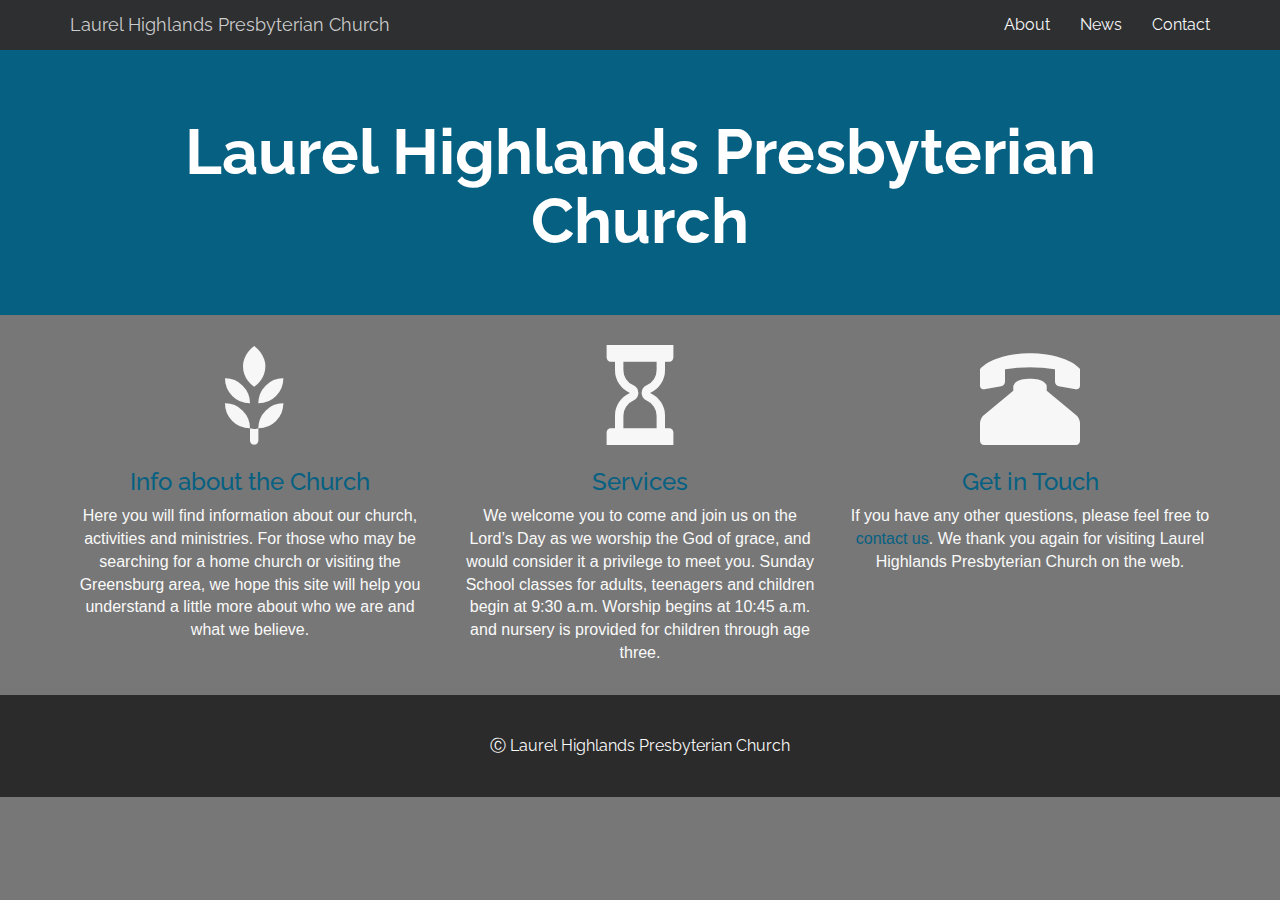
<file: index.html>
<!DOCTYPE html>
<html lang="en">
    <head>
        <meta charset="utf-8">
        <meta name="X-UA-Compatible" content="IE=edge">
        <meta name="viewport" content="width=device-width, initial-scale=1">
        <title>Laurel Highlands Presbyterian Church</title>
        <link rel="stylesheet" href="https://maxcdn.bootstrapcdn.com/bootstrap/3.3.7/css/bootstrap.min.css" integrity="sha384-BVYiiSIFeK1dGmJRAkycuHAHRg32OmUcww7on3RYdg4Va+PmSTsz/K68vbdEjh4u" crossorigin="anonymous">
        <link rel="stylesheet" href="css/styles.css">
        <link href="https://fonts.googleapis.com/css?family=Raleway:400,700" rel="stylesheet">
    </head>

    <body>
         <nav class="navbar navbar-inverse navbar-static-top">
            <div class="container">
              <div class="navbar-header">
                <button type="button" class="navbar-toggle collapsed" data-toggle="collapse" data-target="#bs-example-navbar-collapse-1" aria-expanded="false">
                  <span class="sr-only">Toggle navigation</span>
                  <span class="icon-bar"></span>
                  <span class="icon-bar"></span>
                  <span class="icon-bar"></span>
                </button>
                <a class="navbar-brand" href="#">Laurel Highlands Presbyterian Church</a>
             </div>
                <div class="collapse navbar-collapse" id="bs-example-navbar-collapse-1">
                  <ul class="nav navbar-nav navbar-right">
                    <li><a href="about.html">About</a></li>
                    <li><a href="news.html">News</a></li>
                    </li>
                      <li><a href="contact-us.html">Contact</a></li>
                    </ul>
                    </div>
                </div>
            </nav>
              <div class="jumbotron">
                  <div class="container">
                       <h1>Laurel Highlands Presbyterian Church</h1>
                  </div>
              </div>

                   

        <section class="call-to-action">
            <div class="container page-wrap">
                <div class="row">
                    <div class="col-md-4">
                        <span class="glyphicon glyphicon-grain glyphicon-large" aria-hidden="true"></span>
                        <h3><a href="about.html">Info about the Church</a></h3>
                        <p>Here you will find information about our church, activities and ministries. For those who may be searching for a home church or visiting the Greensburg area, we hope this site will help you understand a little more about who we are and what we believe.</p>
                    </div>
                    <div class="col-md-4">
                        <span class="glyphicon glyphicon-hourglass glyphicon-large" aria-hidden="true"></span>
                        <h3><a href="contact-us.html">Services</a></h3>
                        <p>We welcome you to come and join us on the Lord’s Day as we worship the God of grace, and would consider it a privilege to meet you. Sunday School classes for adults, teenagers and children begin at 9:30 a.m. Worship begins at 10:45 a.m. and nursery is provided for children through age three.</p> 
                    </div>
                    <div class="col-md-4">
                        <span class="glyphicon glyphicon-phone-alt glyphicon-large" aria-hidden="true"></span>
                        <h3><a href="contact-us.html">Get in Touch</a></h3>
                        <p>If you have any other questions, please feel free to <a href="contact-us.html">contact us</a>. We thank you again for visiting Laurel Highlands Presbyterian Church on the web.</p>
                     </div>
                </div>
                
            </div>
        </section>
            <footer class="main-footer">
                <p>&#x24B8; Laurel Highlands Presbyterian Church</p>
            </footer>
    <script src="https://ajax.googleapis.com/ajax/libs/jquery/1.12.4/jquery.min.js"></script>        
    <script src="https://maxcdn.bootstrapcdn.com/bootstrap/3.3.7/js/bootstrap.min.js" integrity="sha384-Tc5IQib027qvyjSMfHjOMaLkfuWVxZxUPnCJA7l2mCWNIpG9mGCD8wGNIcPD7Txa" crossorigin="anonymous"></script>
    </body>
</html>
</file>
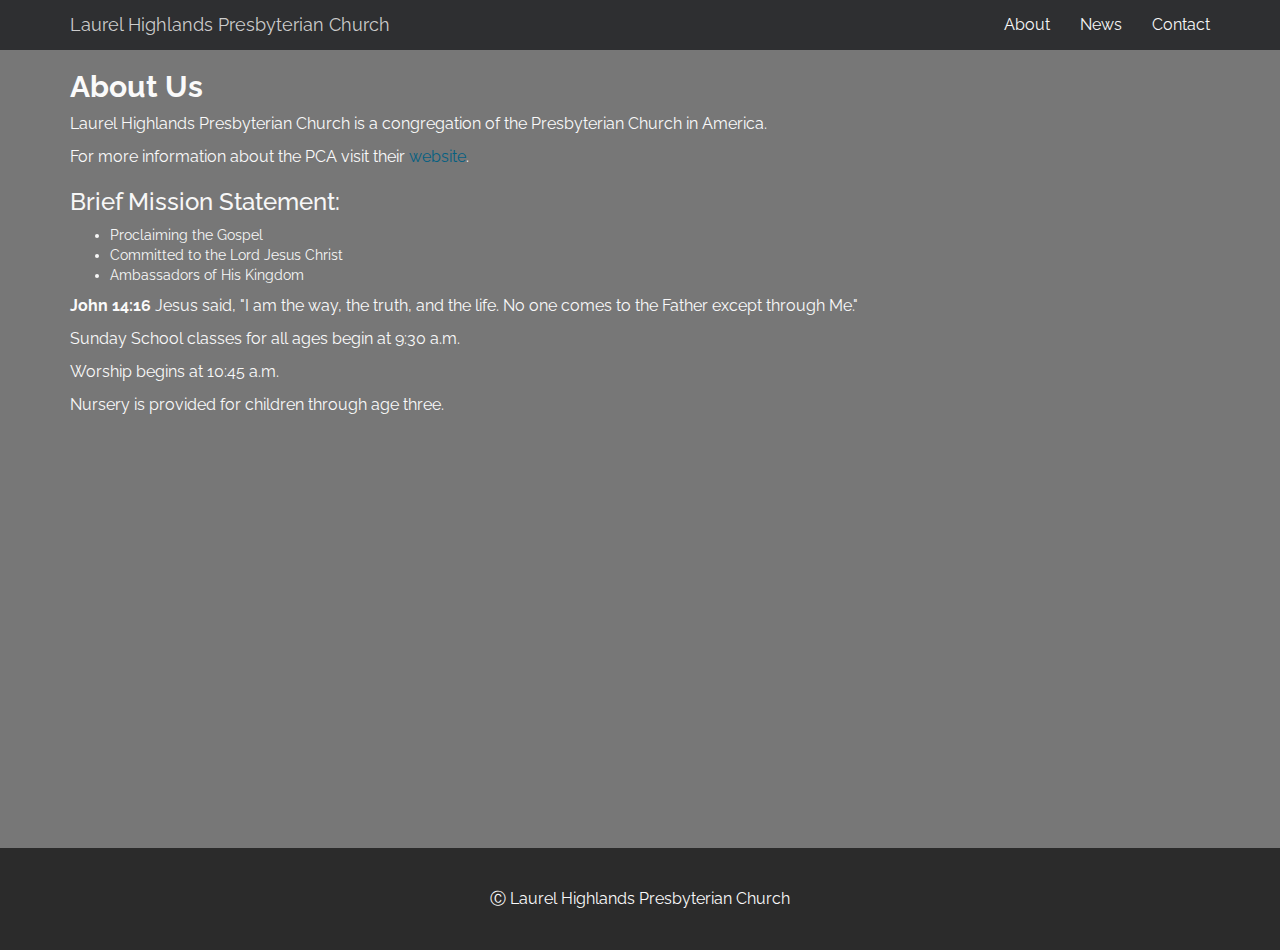
<file: about.html>
<!DOCTYPE html>
<html lang="en">
    <head>
        <meta charset="utf-8">
        <meta name="X-UA-Compatible" content="IE=edge">
        <meta name="viewport" content="width=device-width, initial-scale=1">
        <title>Laurel Highlands Presbyterian Church</title>
        <link rel="stylesheet" href="https://maxcdn.bootstrapcdn.com/bootstrap/3.3.7/css/bootstrap.min.css" integrity="sha384-BVYiiSIFeK1dGmJRAkycuHAHRg32OmUcww7on3RYdg4Va+PmSTsz/K68vbdEjh4u" crossorigin="anonymous">
        <link rel="stylesheet" href="css/styles.css">
        <link href="https://fonts.googleapis.com/css?family=Raleway" rel="stylesheet">
    </head>

    <body>
       <nav class="navbar navbar-inverse navbar-static-top">
            <div class="container">
              <div class="navbar-header">
                <button type="button" class="navbar-toggle collapsed" data-toggle="collapse" data-target="#bs-example-navbar-collapse-1" aria-expanded="false">
                  <span class="sr-only">Toggle navigation</span>
                  <span class="icon-bar"></span>
                  <span class="icon-bar"></span>
                  <span class="icon-bar"></span>
                </button>
                <a class="navbar-brand" href="index.html">Laurel Highlands Presbyterian Church</a>
             </div>
                <div class="collapse navbar-collapse" id="bs-example-navbar-collapse-1">
                  <ul class="nav navbar-nav navbar-right">
                    <li><a href="about.html">About</a></li>
                    <li><a href="news.html">News</a></li>
                    </li>
                      <li><a href="contact-us.html">Contact</a></li>
                    </ul>
                    </div>
                </div>
            </nav>
            <div class="container page-wrap">
                <div class="row">
                <div class="col-sm-12">
               
                <div class="content-b"> 
                    <h2>About Us</h2> 
                    <section class="about-pca">
                    <p>Laurel Highlands Presbyterian Church is a congregation of the
    Presbyterian Church in America.</p>
                    <p>For more information about the PCA visit their <a href="http://www.pcanet.org" target="_">website</a>.</p>
                    </section>

                    <section class="mission-statement">
                        <h3>Brief Mission Statement:</h3> 
                        <ul>
                            <li>Proclaiming the Gospel</li>
                            <li>Committed to the Lord Jesus Christ</li>
                            <li>Ambassadors of His Kingdom</li>
                        </ul>

                        <p><b>John 14:16</b> Jesus said, "I am the way, the truth, and the life. No one comes to the Father except through Me."</p>

                        <p>Sunday School classes for all ages begin at 9:30 a.m.</p>
                        <p>Worship begins at 10:45 a.m.</p>
                        <p>Nursery is provided for children through age three.</p>
                    </section>
                    </div>
                 </div>
            </div>
        </div>
            <footer class="main-footer">
                <p>&#x24B8; Laurel Highlands Presbyterian Church</p>
            </footer>

         <script src="https://ajax.googleapis.com/ajax/libs/jquery/1.12.4/jquery.min.js"></script> 
          <script src="https://maxcdn.bootstrapcdn.com/bootstrap/3.3.7/js/bootstrap.min.js" integrity="sha384-Tc5IQib027qvyjSMfHjOMaLkfuWVxZxUPnCJA7l2mCWNIpG9mGCD8wGNIcPD7Txa" crossorigin="anonymous"></script>
    </body>
</html>
</file>
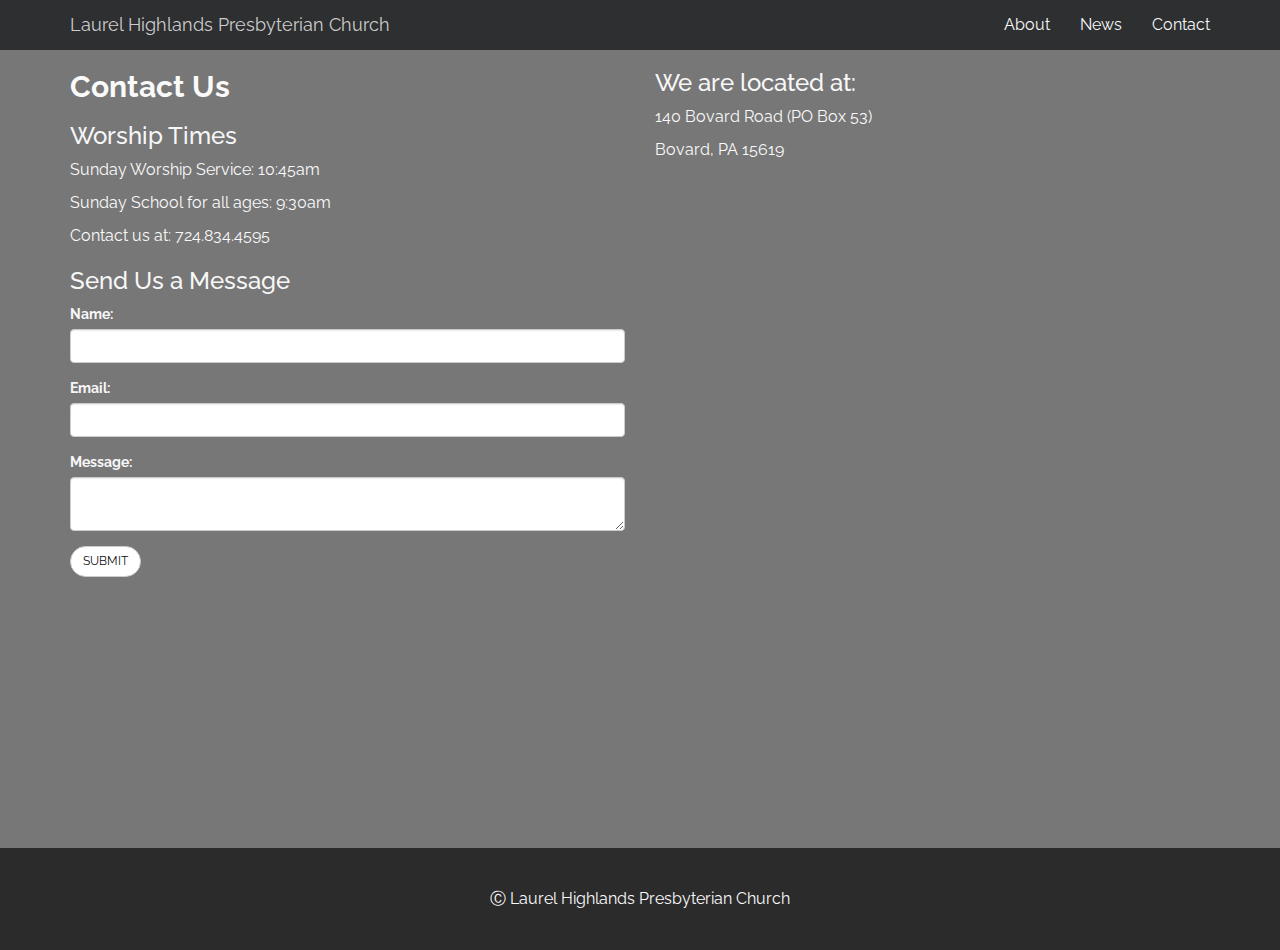
<file: contact-us.html>
<!DOCTYPE html>
<html lang="en">
    <head>
        <meta charset="utf-8">
        <meta name="X-UA-Compatible" content="IE=edge">
        <meta name="viewport" content="width=device-width, initial-scale=1">
        <title>Laurel Highlands Presbyterian Church</title>
        <link rel="stylesheet" href="https://maxcdn.bootstrapcdn.com/bootstrap/3.3.7/css/bootstrap.min.css" integrity="sha384-BVYiiSIFeK1dGmJRAkycuHAHRg32OmUcww7on3RYdg4Va+PmSTsz/K68vbdEjh4u" crossorigin="anonymous">
        <link rel="stylesheet" href="css/styles.css">
        <link href="https://fonts.googleapis.com/css?family=Raleway" rel="stylesheet">
    </head>

    <body>
        <nav class="navbar navbar-inverse navbar-static-top">
            <div class="container">
              <div class="navbar-header">
                <button type="button" class="navbar-toggle collapsed" data-toggle="collapse" data-target="#bs-example-navbar-collapse-1" aria-expanded="false">
                  <span class="sr-only">Toggle navigation</span>
                  <span class="icon-bar"></span>
                  <span class="icon-bar"></span>
                  <span class="icon-bar"></span>
                </button>
                <a class="navbar-brand" href="index.html">Laurel Highlands Presbyterian Church</a>
             </div>
                <div class="collapse navbar-collapse" id="bs-example-navbar-collapse-1">
                  <ul class="nav navbar-nav navbar-right">
                    <li><a href="about.html">About</a></li>
                    <li><a href="news.html">News</a></li>
                    </li>
                      <li><a href="contact-us.html">Contact</a></li>
                    </ul>
                    </div>
                </div>
            </nav>
        <div class="container page-wrap">
           
            <div class="row">
                <div class="col-sm-6 message-container">
                <h2>Contact Us</h2>

                <h3>Worship Times</h3>
                <section class="contact-time">
                    <p>Sunday Worship Service: 10:45am</p>
                    <p>Sunday School for all ages: 9:30am</p>

                    <p>Contact us at: 724.834.4595</p>
                    

                    <h3>Send Us a Message</h3>
                    <form action="#" method="post">
                        <div class="form-group"> 
                            <label for="name">Name:</label>
                            <input class="form-control" type="text" id="name" name="user_name">
                        </div>
                        <div class="form-group">
                            <label for="mail">Email:</label>
                            <input class="form-control" type="email" id="mail" name="user_mail">
                        </div>

                        <div class="form-group">
                        <label for="msg">Message:</label>
                        <textarea class="form-control" id="msg" name="user_message"></textarea>
                        </div>
                        <button type="submit" class="btn btn-default sbtn">Submit</button>
                    </form>
                </div>

     
             <div class="col-sm-6 maps">
                <h3>We are located at:</h3>
                <p>140 Bovard Road (PO Box 53)</p>
                <p>Bovard, PA 15619</p>
                <div class="google-map">
                <iframe src="https://www.google.com/maps/embed?pb=!1m14!1m8!1m3!1d7601.458141925898!2d-79.50877985736332!3d40.31610890449267!3m2!1i1024!2i768!4f13.1!3m3!1m2!1s0x0%3A0x20ed26e277605d5f!2sLaurel+Highlands+Presbyterian!5e0!3m2!1sen!2sus!4v1487166079276" width="600" height="450" frameborder="0" style="border:0" allowfullscreen></iframe>
                </div>
                </div>
                </section>
         </div><!--.row-->
       </div><!--.container -->
            <footer class="main-footer">
                <p>&#x24B8; Laurel Highlands Presbyterian Church</p>
            </footer>
  
         <script src="https://ajax.googleapis.com/ajax/libs/jquery/1.12.4/jquery.min.js"></script> 
          <script src="https://maxcdn.bootstrapcdn.com/bootstrap/3.3.7/js/bootstrap.min.js" integrity="sha384-Tc5IQib027qvyjSMfHjOMaLkfuWVxZxUPnCJA7l2mCWNIpG9mGCD8wGNIcPD7Txa" crossorigin="anonymous"></script>
    </body>
</html>
</file>
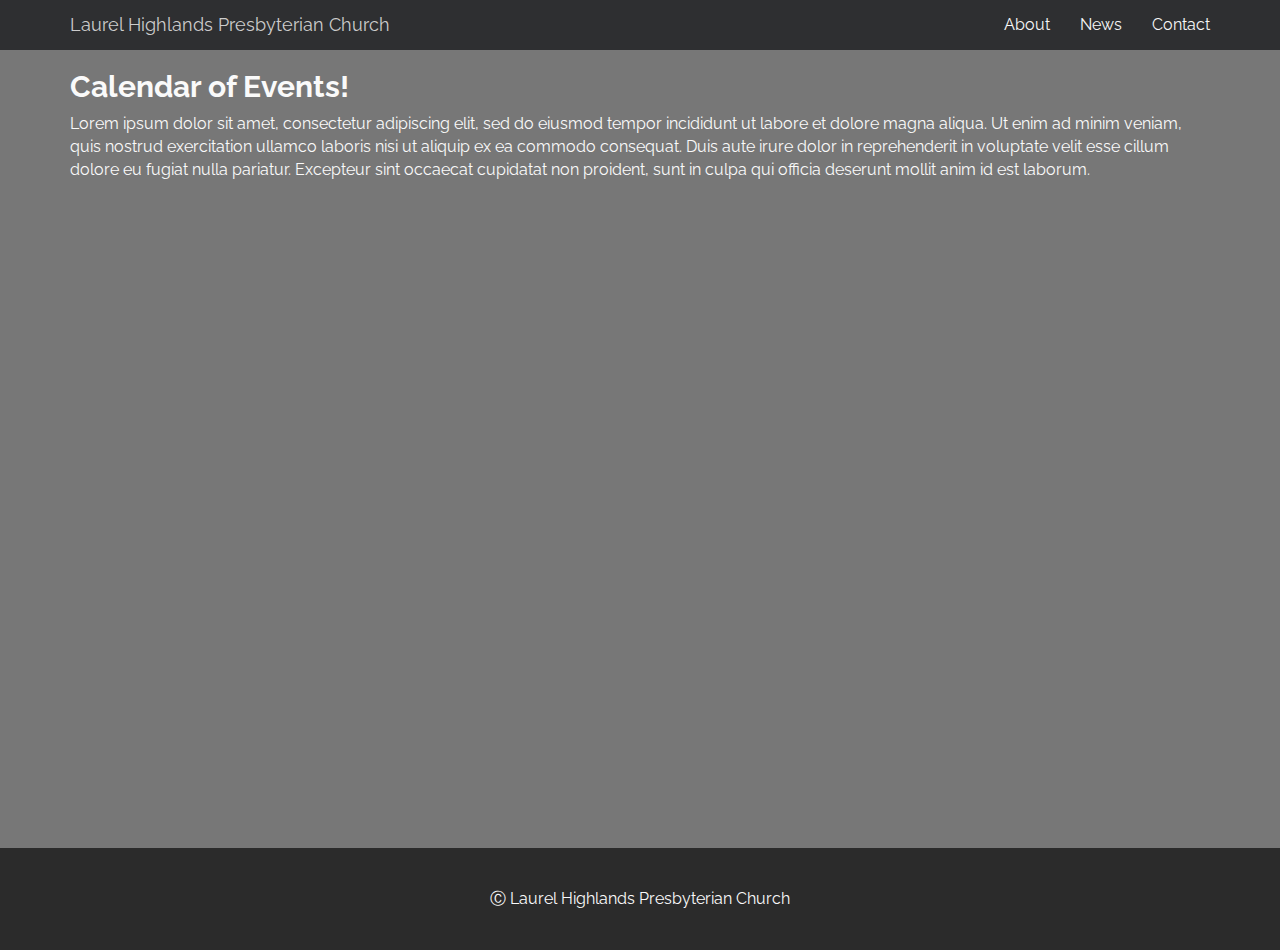
<file: news.html>
<!DOCTYPE html>
<html lang="en">
    <head>
        <meta charset="utf-8">
        <meta name="X-UA-Compatible" content="IE=edge">
        <meta name="viewport" content="width=device-width, initial-scale=1">
        <title>Laurel Highlands Presbyterian Church</title>
        <link rel="stylesheet" href="https://maxcdn.bootstrapcdn.com/bootstrap/3.3.7/css/bootstrap.min.css" integrity="sha384-BVYiiSIFeK1dGmJRAkycuHAHRg32OmUcww7on3RYdg4Va+PmSTsz/K68vbdEjh4u" crossorigin="anonymous">
        <link rel="stylesheet" href="css/styles.css">
        <link href="https://fonts.googleapis.com/css?family=Raleway" rel="stylesheet">
    </head>

    <body>
        <nav class="navbar navbar-inverse navbar-static-top">
            <div class="container">
              <div class="navbar-header">
                <button type="button" class="navbar-toggle collapsed" data-toggle="collapse" data-target="#bs-example-navbar-collapse-1" aria-expanded="false">
                  <span class="sr-only">Toggle navigation</span>
                  <span class="icon-bar"></span>
                  <span class="icon-bar"></span>
                  <span class="icon-bar"></span>
                </button>
                <a class="navbar-brand" href="index.html">Laurel Highlands Presbyterian Church</a>
             </div>
                <div class="collapse navbar-collapse" id="bs-example-navbar-collapse-1">
                  <ul class="nav navbar-nav navbar-right">
                    <li><a href="about.html">About</a></li>
                    <li><a href="news.html">News</a></li>
                    </li>
                      <li><a href="contact-us.html">Contact</a></li>
                    </ul>
                    </div>
                </div>
            </nav>
            <div class="container page-wrap">
                <div class="row">
                    <div class="col-sm-12">
                       
                
                <h2 class>Calendar of Events!</h2>
                <p class="content-b">
                    Lorem ipsum dolor sit amet, consectetur adipiscing elit, sed do eiusmod tempor incididunt ut labore et dolore magna aliqua. Ut enim ad minim veniam, quis nostrud exercitation ullamco laboris nisi ut aliquip ex ea commodo consequat. Duis aute irure dolor in reprehenderit in voluptate velit esse cillum dolore eu fugiat nulla pariatur. Excepteur sint occaecat cupidatat non proident, sunt in culpa qui officia deserunt mollit anim id est laborum.
                </p>
            
               </div>
          </div>
        </div>
            <footer class="main-footer">
                <p>&#x24B8; Laurel Highlands Presbyterian Church</p>
            </footer>
            
         <script src="https://ajax.googleapis.com/ajax/libs/jquery/1.12.4/jquery.min.js"></script> 
        <script src="https://maxcdn.bootstrapcdn.com/bootstrap/3.3.7/js/bootstrap.min.js" integrity="sha384-Tc5IQib027qvyjSMfHjOMaLkfuWVxZxUPnCJA7l2mCWNIpG9mGCD8wGNIcPD7Txa" crossorigin="anonymous"></script>
    </body>
</html>
</file>
<file: css/styles.css>
.navbar {
    margin-bottom: 0;
}

html, body {
    height: 100%;
}

body {
   background: #777;
   color: #f7f7f7;
   font-family:'Raleway', sans-serif;
}

h1, h2 {
    font-weight: bold;
    color: #fafafa;
}

p {
    font-size: 16px;
    color: #fafafa;
}

.jumbotron {
    background: #056082;
    color: white;
    text-align: center;
}

.jumbotron p {
    color: white;
    font-size: 26px;
}

.navbar-inverse {
    background: #2E2F31;
    border: 0;
}

.navbar-inverse .navbar-nav li a {
    color: #f7f7f7;
    font-size: 16px;
}

.navbar-inverse .navbar-nav li a:hover {
    color: #056082;
}

.navbar-inverse .navbar-brand:hover {
    color: #056082;
}

a {
    transition: color .3s;
    color: #056082;
}

a:hover {
    color: #055482;
    text-decoration: none;
}

.navbar-inverse .navbar-brand {
    color: #ccc;
}

.dropdown-menu {
    background: #056082;
    border-radius: 0;
    border: 0;
}

.dropdown-menu li a {
    padding: 10px;
}

.navbar-inverse .navbar-nav .dropdown-menu li a:hover {
    background: #054b82;
    transition: color .4s;
}

.call-to-action {
    text-align: center;
}

.call-to-action p {
    margin-bottom: 30px;
    font-family: sans-serif;
}

.glyphicon-large {
    font-size: 100px;
}

.google-map {
    height: 0;
    overflow: hidden;
    padding-bottom: 60%;
    position: relative;
}

.google-map iframe {
    border: 0;
    height: 100%;
    left: 0;
    position: absolute;
    top: 0;
    width: 100%;
}



.maps {
    padding-bottom: 30px;
}

@media screen and (min-width: 769px) {
    .message-container {
        padding-bottom: 30px;
    }
    .maps {
        padding-bottom: 0;
    }
}

.page-wrap {
    min-height: 100%;
    margin-bottom: -102px;
}

.page-wrap:after {
    content: "";
    display: block;
}

.sbtn {
    font-size: 12px;
    color: #101010;
    background-color: #fff;
    text-transform: uppercase;
    border-radius: 20px;
    transition: color .4s, border .6s;
}

.sbtn:hover {
    background-color: #fff;
    color: #056082;
    border: 1px solid #056082;
}

.main-footer,
.page-wrap:after {
    /* .push must be same height as footer */
    height: 102px;
}


.main-footer {
    padding: 40px 0;
    color: white;
    text-align: center;
    background-color: #2b2b2b;

}
</file>
